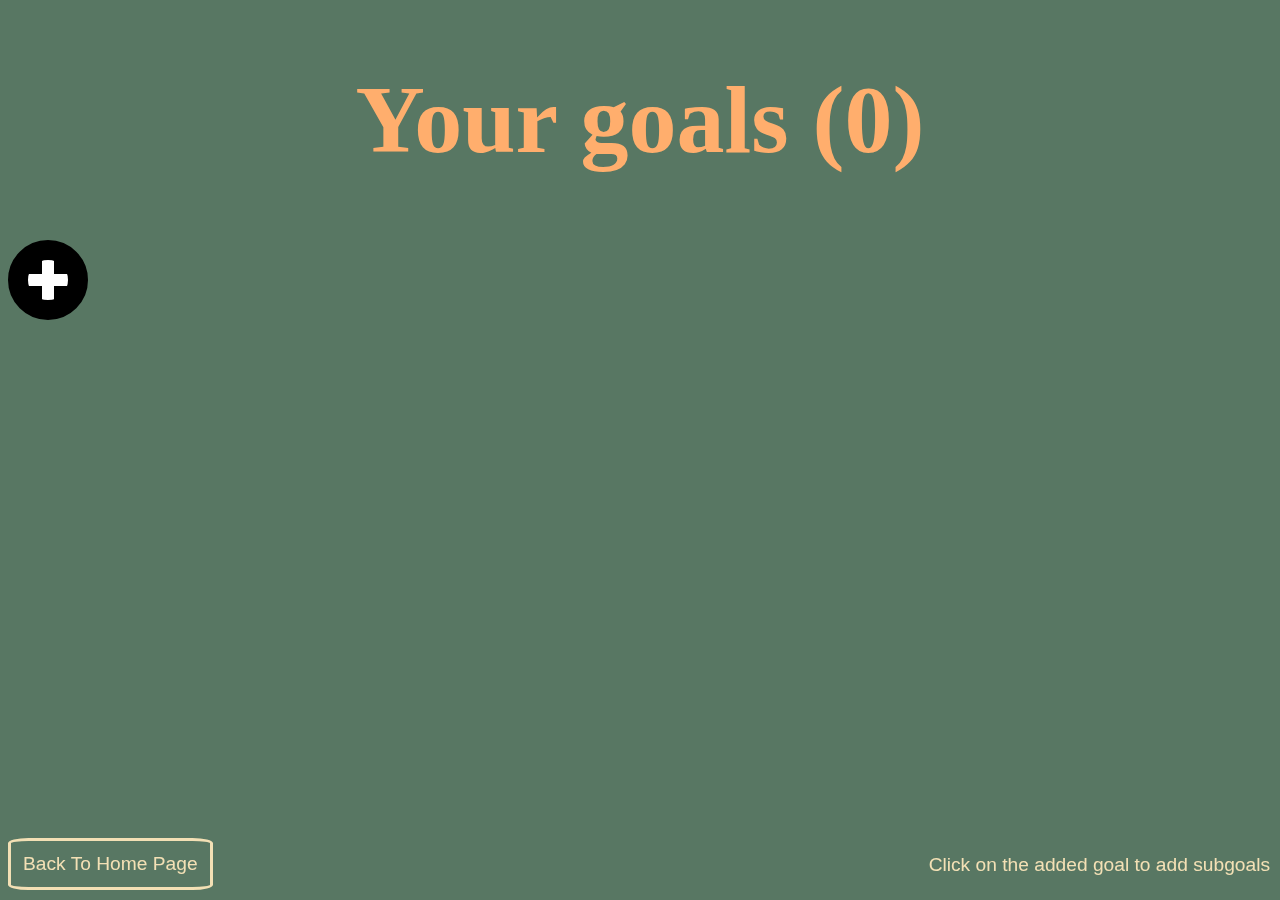
<file: goals.html>
<!DOCTYPE html>
<html lang="en">
<head>
    <meta charset="UTF-8">
    <meta http-equiv="X-UA-Compatible" content="IE=edge">
    <meta name="viewport" content="width=device-width, initial-scale=1.0">
    <title>Document</title>
    <link rel="stylesheet" href="./goals.css">
</head>
<body>
    <h1>Your goals (<span id="goal-count">0</span>)</h1>
    
    <button id="add-goal" class="plus"></button>
    <p>Click on the added goal to add subgoals</p>
    <form id="input-goal">
    <input type="text" id="goal-content" name="goal" />
      <input type="button" value="Cancel" name="cancel" class="bg-tomato" />
      <input type="submit" value="Add" class="bg-greenyellow" />
    </form>
<div id="goals"></div>

    <a href="./index.html" class="home">back to home page</a>
    <script src="./goals.js"></script>
</body>
</html>
</file>
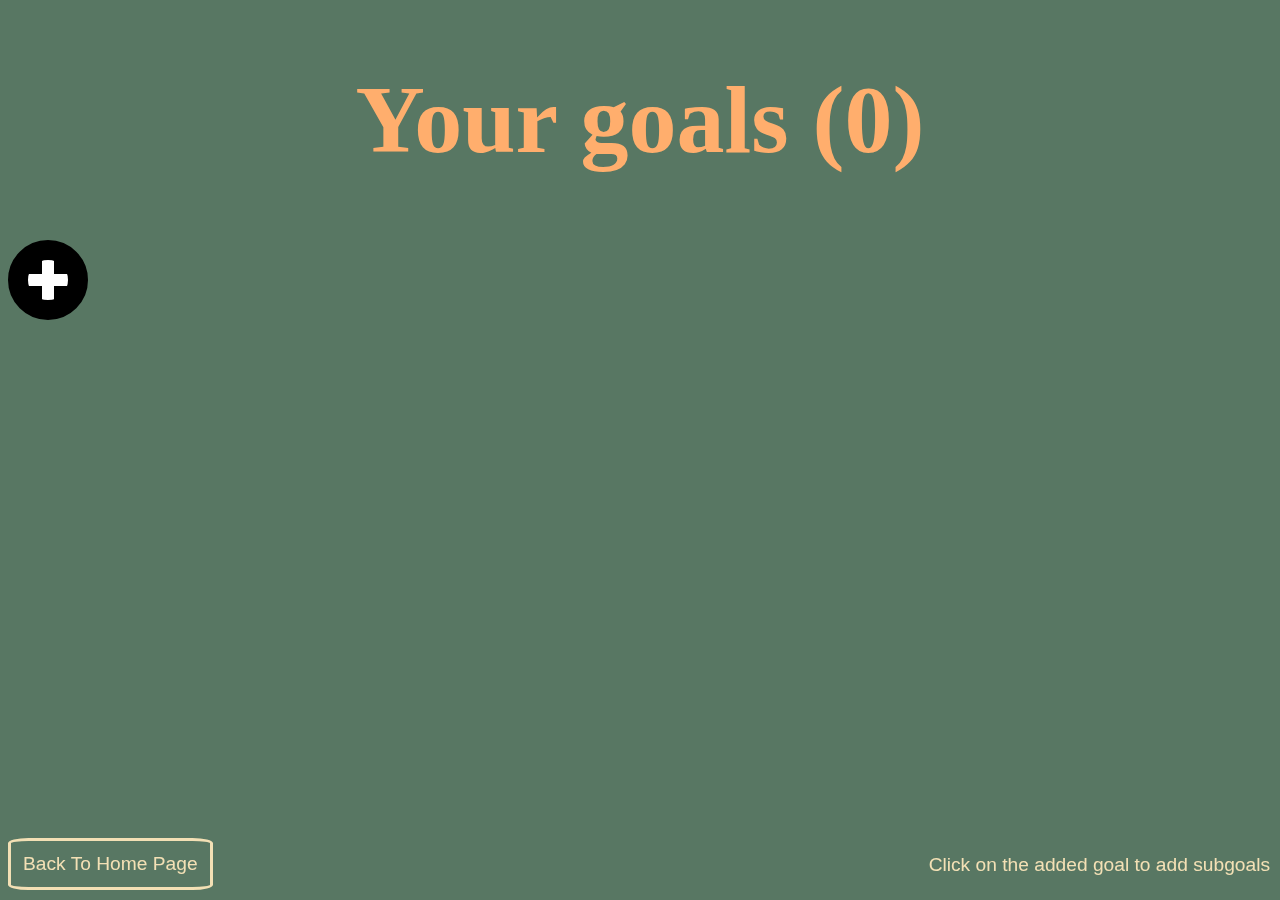
<file: goalscat.html>
<!DOCTYPE html>
<html lang="en">
<head>
    <meta charset="UTF-8">
    <meta http-equiv="X-UA-Compatible" content="IE=edge">
    <meta name="viewport" content="width=device-width, initial-scale=1.0">
    <title>Document</title>
    <link rel="stylesheet" href="./goalscat.css">
</head>
<body>
    <h1 id="goal-title"></h1>
    <button id="add-subgoal" class="plus"></button>

    <form id="input-subgoal">
    <input type="text" id="subgoal-content" name="goal" />
      <input type="button" value="Cancel" name="cancel" class="bg-tomato" />
      <input type="submit" value="Add" class="bg-greenyellow" />
    </form>
<div id="subgoals"></div>
<a class="home" href="./goals.html">back to goals</a>
    <script src="./goalscat.js"></script>
    
</html>
</file>
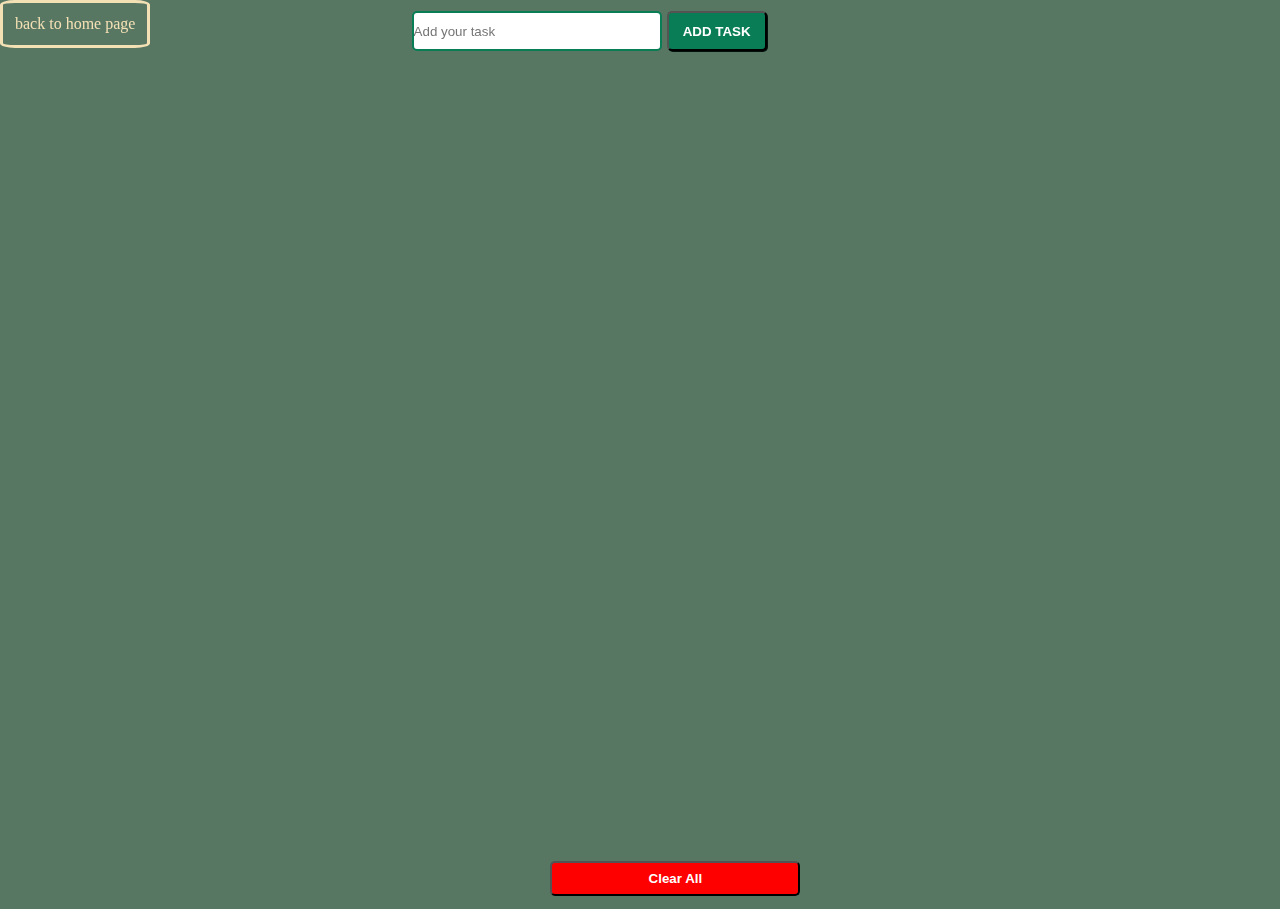
<file: todo.html>
<!DOCTYPE html>
<html lang="en">
<head>
    <meta charset="UTF-8">
    <meta http-equiv="X-UA-Compatible" content="IE=edge">
    <meta name="viewport" content="width=device-width, initial-scale=1.0">
    <title>Document</title>
    <link rel="stylesheet" href="./todo.css">
</head>
<body>
    <div class="container">
        <div class="myTodo">
            <div class="inputvalue">
                <input class="inputVal" type="text" placeholder="Add your task" value="">
                <button class="btn">Add Task</button>
            </div>
            
           <br> <br> <br> <br> <br> <br> <br> <br> <br> <br>
            <div class="todoLists">
                
            </div>
            <button class="clearTask" onclick="clearTask()">Clear all</button>
        </div>
    </div>
    <a class="link" href="./index.html">back to home page</a>
    <script src="./todo.js"></script>
</body>
</html>
</file>
<file: goals.css>
body {

background-color: #587763;
  color: #E3C770;
  font-family: 'Poppins', sans-serif;
  margin-bottom: 30px;
  font-size: 120%;}


h1 {
  text-align: center;
  font-family: 'Griffy', cursive;;
  font-size: 500%;
  color: #FFAE6D;
  border: 12px;
}
input[type='text'] {
  width: 80%;
  height: 80px;
  padding-top: 0px;
  font-size: 200%;
  margin-bottom: 10px;
  border-radius: 10%;
  border: solid #fff;
}
div {
  text-align: center;
  margin-bottom: 20px;
}
.goalslink {
font-size: 200%;
font-style: italic;
  text-transform: capitalize;
  padding: 5px;
  border-radius: 8%;
  text-decoration: none;
  border: solid;
  color: #E38B29;
  background-color: #F3E0B5;
  box-shadow: inset 0 0 0 0 #DCD7C9;
  transition: color .3s ease-in-out, box-shadow .3s ease-in-out;
}
.goalslink:hover {
  color: #C8DBBE;
  box-shadow: inset 10000px 0 0 0 #7D6E83;;}


input[type='button'],
input[type='submit'] {
  height: 70px;
  width: 5%;
  padding: 3px;
  outline: none;
  border: none;
  margin: 2px;
  border-radius: 10%;
  box-shadow: 3px 3px 2px black;
  font-size: 100%;
}

button:active,
input[type='button']:active,
input[type='submit']:active {
  transform: translate(2px, 2px);
  box-shadow: 1px 1px 2px black;
}
.plus {
  --b: 12px; 
  width: 80px; 
  aspect-ratio: 1;
  border: 20px solid #000; 
  background:
    conic-gradient(from 90deg at var(--b) var(--b),#000 90deg,#fff 0) 
    calc(100% + var(--b)/2) calc(100% + var(--b)/2)/
    calc(50%  + var(--b))   calc(50%  + var(--b));
  display: inline-block;
  border-radius: 50%;
  transition: color .3s ease-in-out, box-shadow .3s ease-in-out;
  margin-bottom: 8px;
}
.plus:hover {
 width: 100px;
  
}


.hide {
  animation: slide-to-hide 500ms linear forwards;
  display: none;
}

.show {
  animation: slide-to-show 500ms linear forwards;
  display: block;
}

form#input-goal {
  height: 0;
  overflow: hidden;
}


.home {
  text-transform: capitalize;
  border: solid #F3E0B5;
  position: fixed;
  bottom: 10px;
    padding: 12px;
    text-align: center;
    border-radius: 10%;
    text-decoration: none;
    color: #F3E0B5;
    box-shadow: inset 0 0 0 0 #DCD7C9;
    transition: color .3s ease-in-out, box-shadow .3s ease-in-out;
}
.home:hover {
  box-shadow: inset 600px 0 0 0 #2C3639;}

  p {
    position: fixed;
    bottom: 5px;
    color: #F3E0B5;
    right: 10px;
  }

@keyframes slide-to-hide {
  from {
    height: min-content;
  }
  to {
    overflow: hidden;
    height: 0;
  }
}

@keyframes slide-to-show {
  to {
    overflow: auto;
    height: min-content;
  }
}
</file>
<file: goalscat.css>
body {
  background-color: #587763;
  color: #E3C770;
  font-family: 'Poppins', sans-serif;
  margin-bottom: 30px;
  
  font-size: 120%;}
  

  h1 {
    text-align: center;
    font-family: 'Griffy', cursive;;
    font-size: 500%;
    color: #FFAE6D;
    text-transform: capitalize;
    border: 12px;}




input[type='text'] {
  width: 80%;
  height: 80px;
  padding-top: 0px;
  font-size: 200%;
  margin-bottom: 10px;
  border:solid #fff;
  border-radius:  1% ;
}
span {
  text-align: center;
  font-size: 240%;
font-style: italic;
  text-transform: capitalize;
  padding: 5px;
  border-radius: 8%;
  text-decoration: none;
  
  color: #FFD8A9;
}

div {
  text-align: center;
  margin: 20px;
}

input[type='button'],
input[type='submit'] {
  height: 70px;
  width: 5%;
  padding: 3px;
  outline: none;
  border: none;
  margin: 2px;
  border-radius: 10%;
  box-shadow: 3px 3px 2px black;
  font-size: 100%;
}

button:active,
input[type='button']:active,
input[type='submit']:active {
  transform: translate(2px, 2px);
  box-shadow: 1px 1px 2px black;
}
.plus {
  --b: 12px; 
  width: 80px; 
  aspect-ratio: 1;
  border: 20px solid #000; 
  background:
    conic-gradient(from 90deg at var(--b) var(--b),#000 90deg,#fff 0) 
    calc(100% + var(--b)/2) calc(100% + var(--b)/2)/
    calc(50%  + var(--b))   calc(50%  + var(--b));
  display: inline-block;
  border-radius: 50%;
  transition: color .3s ease-in-out, box-shadow .3s ease-in-out;
  margin-bottom: 8px;
}


.hide {
  animation: slide-to-hide 500ms linear forwards;
  display: none;
}

.show {
  animation: slide-to-show 500ms linear forwards;
  display: block;
}

form#input-subgoal {
  height: 0;
  overflow: hidden;
}

@keyframes slide-to-hide {
  from {
    height: min-content;
  }
  to {
    overflow: hidden;
    height: 0;
  }
}

@keyframes slide-to-show {
  to {
    overflow: auto;
    height: min-content;
  }
}
.home {
  text-transform: capitalize;
  border: solid #F3E0B5;
  position: fixed;
  bottom: 10px;
    padding: 12px;
    text-align: center;
    border-radius: 10%;
    text-decoration: none;
    color: #F3E0B5;
    box-shadow: inset 0 0 0 0 #DCD7C9;
    transition: color .3s ease-in-out, box-shadow .3s ease-in-out;
}

.home:hover {
  box-shadow: inset 600px 0 0 0 #2C3639;}
</file>
<file: todo.css>
*{
    margin: 0;
    padding: 0;
    box-sizing: border-box;
}
body{
    background: #587763;
    align-items: center;
  
}
.container{
    font-size: 110%;
    width: 700px;
    height: 900px;
    background-image: url(https://tse3.mm.bing.net/th?id=OIP.dAsorliM-hu1Zmk4DHXnVAHaJl&pid=Api&P=0);
    background-position: center;
    background-repeat:no-repeat;
    background-size: cover;
    position: absolute;
    top: 1%;
    left: 32%;

    border-radius: 10px;
  
}

.todoList{
    display: flex;
    justify-content: space-between;
    margin: 10px;
    margin-left: 140px;
    margin-right:98px ;
    align-items: center;
    background: #361500;
    padding: 5px;
  border-bottom: 1px solid gray;
  border-radius: 5px;
  height: 40px;
  box-shadow: 5px 5px rgb(0, 0, 1, 0.5);
  font-weight: bold;
  flex-wrap: wrap;

}
.deleteTask{
    cursor: pointer;
 width: 25px;
 height: 25px;
    text-align: center;
    border-radius: 50%;
    background: A25B5B;
    color: #f74f4f;
    outline: none;
    align-items: center;
 margin-left: 90px;
  padding: 0;
}
.pText{
   color: #FDEEDC;
   font-size: 120%;
    text-transform: capitalize;
   
}
.inputvalue{
   position: fixed;
    display: flex;

    margin: 2px;

}
.inputVal{
    width: 250px;
    height: 40px;
    border-radius: 5px;
    margin-right: 5px;
    
    border: 2px solid #097d56;
  
}
.btn{
    width: 100px;
    background: #097d56;
    color: #ffffff;
    text-transform: uppercase;
    font-weight: bold;
    outline-style: none;
    border-radius: 5px;
    box-shadow: 1px 1px #03110c;;
    
}
.clearTask{
    position: fixed;
   bottom: 0.5%;
   left: 43%;
   background: rgb(255, 0, 0);
   color: #ffffff;
   width: 250px;
   height: 35px;
   border-radius: 5px;
   text-transform: capitalize;
   font-weight: bold;
   cursor: pointer;
   outline-style: none;
}
.link { border: solid #F3E0B5;
  position: fixed;
    padding: 12px;
    border-radius: 10%;
    text-decoration: none;
    color: #F3E0B5;
    box-shadow: inset 0 0 0 0 #DCD7C9;
    transition: color .3s ease-in-out, box-shadow .3s ease-in-out;
}
.link:hover {
    box-shadow: inset 600px 0 0 0 #2C3639;;}
</file>
